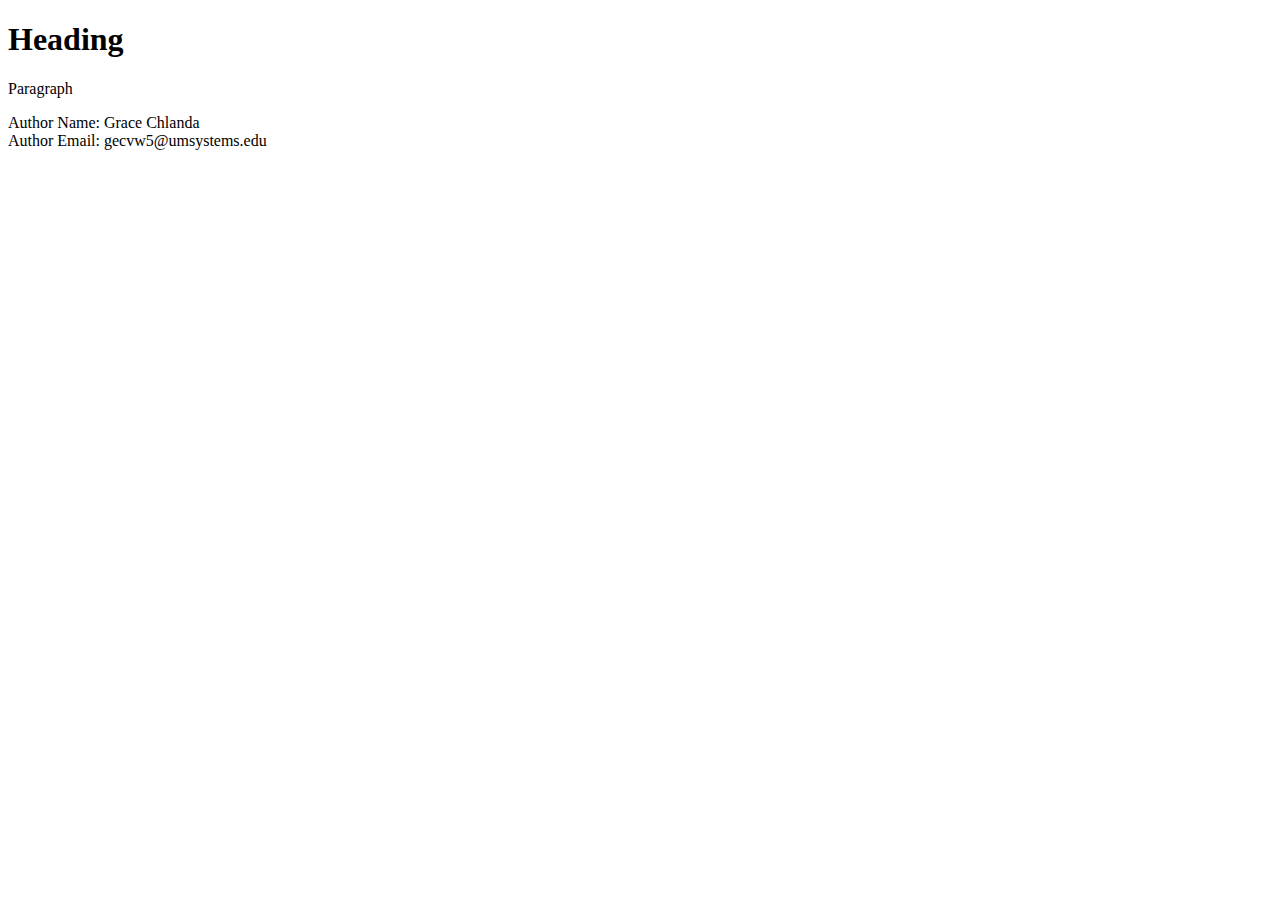
<file: chlanda_template.html>
<!DOCTYPE html>
<html lang="en-US">
    <head>
                   <meta charset="utf-8">
                   <title>Page Title</title>
    </head>
    <body>
        <main>
            <header>
                <h1>Heading</h1>
            </header>
            <p>
                Paragraph
            </p>
            <nav>
                <!--Important links go here-->
            </nav>
        </main>
        <footer>
            Author Name: Grace Chlanda <br>
            Author Email: gecvw5@umsystems.edu
        </footer>
    </body>
</html>
</file>
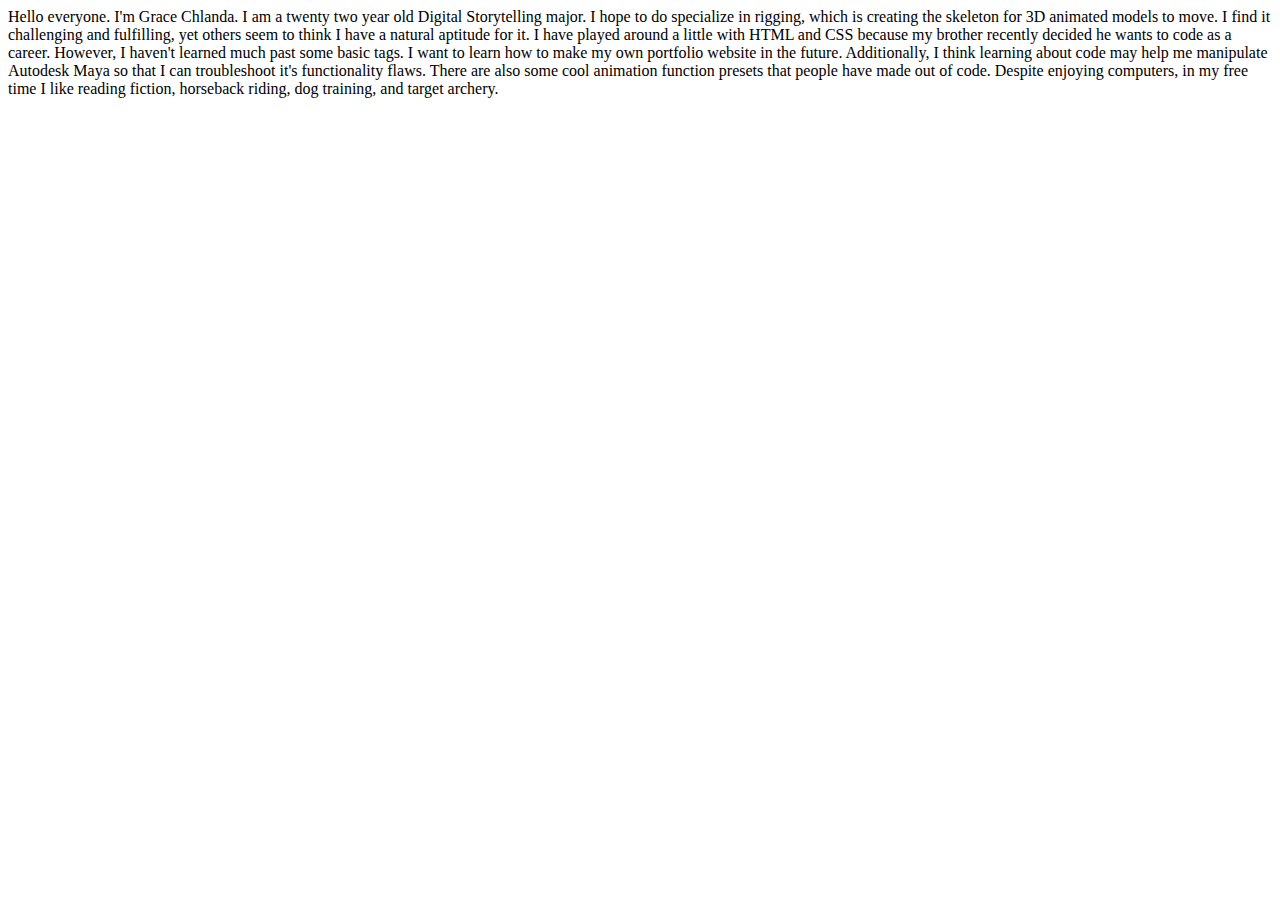
<file: introHTML_Chlanda.html>
<!DOCTYPE html>
<html lang="en-US">
<head>
    <meta charset="utf-8">
    <title>Welcome to Grace Chlanda's Website</title>
</head>
<body>
    Hello everyone. I'm Grace Chlanda. I am a twenty two year old Digital Storytelling major. I hope to do specialize in rigging, which is creating the skeleton for 3D animated models to move. I find it challenging and fulfilling, yet others seem to think I have a natural aptitude for it. I have played around a little with HTML and CSS because my brother recently decided he wants to code as a career. However, I haven't learned much past some basic tags. I want to learn how to make my own portfolio website in the future. Additionally, I think learning about code may help me manipulate Autodesk Maya so that I can troubleshoot it's functionality flaws. There are also some cool animation function presets that people have made out of code. Despite enjoying computers, in my free time I like reading fiction, horseback riding, dog training, and target archery.
</body>
</html>
</file>
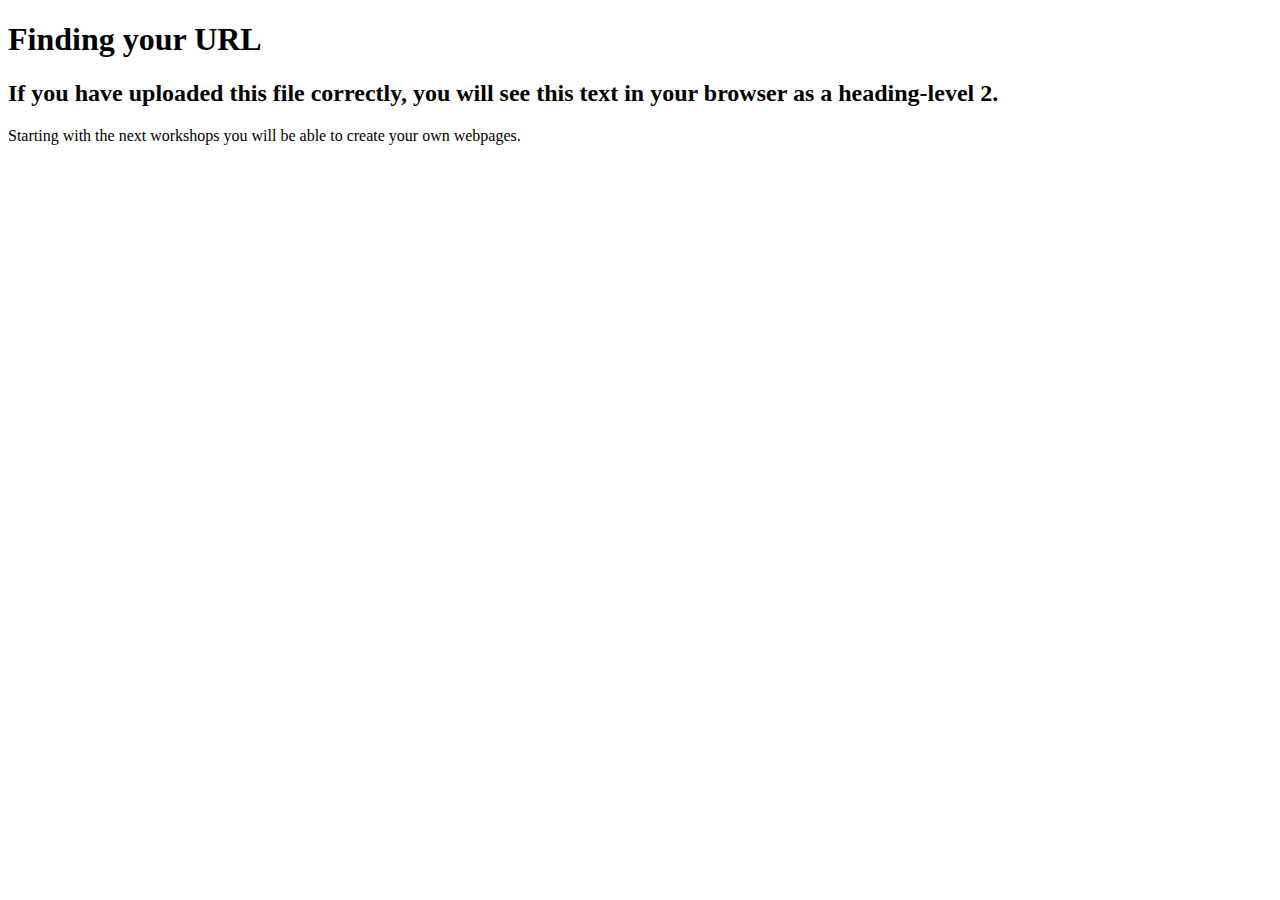
<file: test.html>
<!DOCTYPE html>
<html>
    
    <head>
        <meta charset="utf-8">
       <title>Finding Your URL</title>
        <meta name="description" content="Finding your URL in GitHub">
    </head>
    <body>
        
        <h1>Finding your URL</h1>
        <h2>If you have uploaded this file correctly, you will see this text in your browser as a heading-level 2.</h2>
        
        <p>
            Starting with the next workshops you will be able to create your own webpages.
        </p>
        
    
    </body>
</html>
</file>
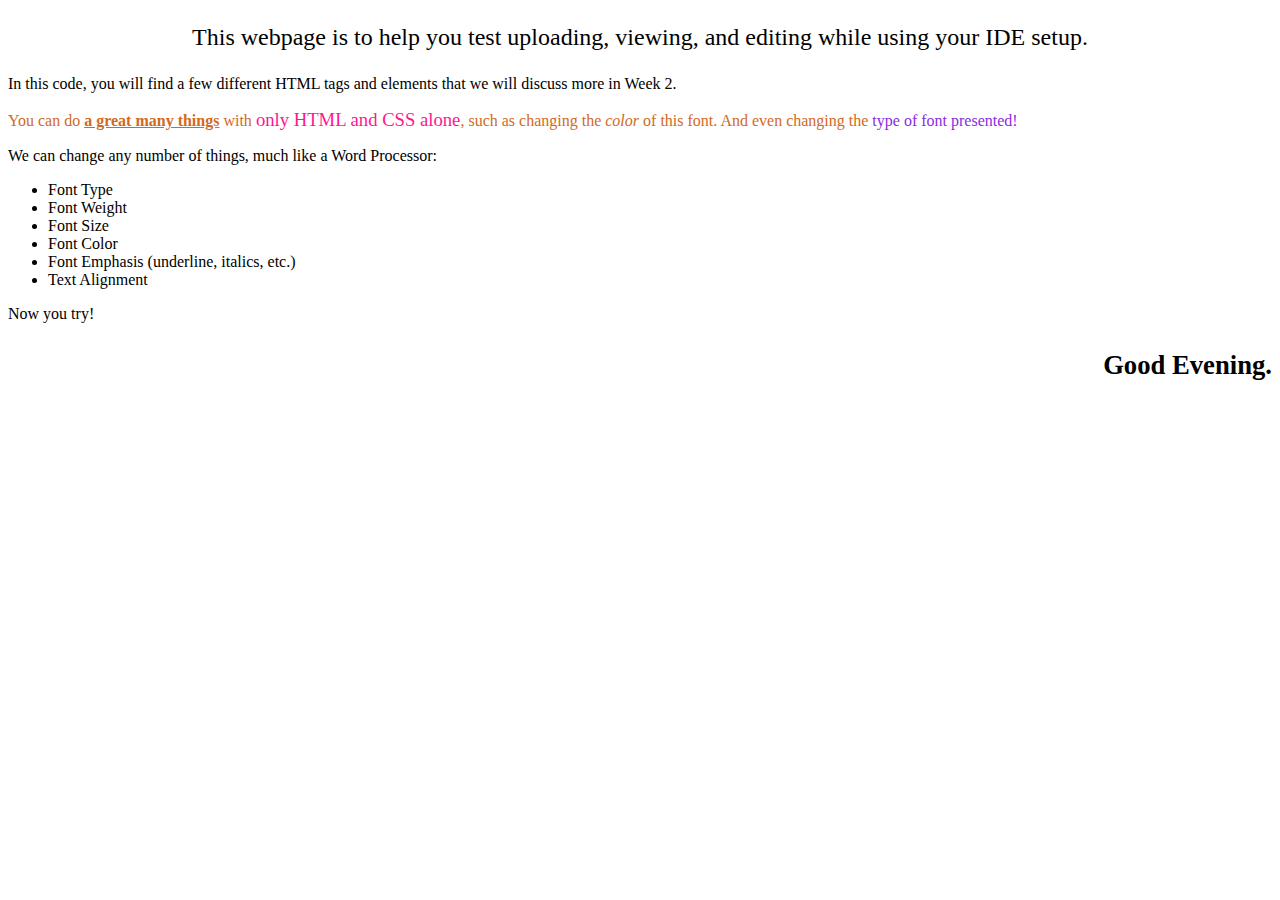
<file: webpageTest.html>
<!DOCTYPE html>
<html lang="en-US">
<head>
    <title>testing your website</title>
    <meta charset="utf-8">
</head>
<body>
<p style="text-align: center; font-size: 18pt;">This webpage is to help you test uploading, viewing, and editing while using your IDE setup.</p>
    
<p>In this code, you will find a few different HTML tags and elements that we will discuss more in Week 2.</p>
    <p style="color:chocolate;">You can do <span style="font-weight: 600; text-decoration: underline;"> a great many things</span> with <span style="font-size: 14pt; color: deeppink;">only HTML and CSS alone</span>, such as changing the <em>color</em> of this font. And even changing the <span style="font-family: cursive; color:blueviolet;"> type of font presented!</span></p>
    <p>We can change any number of things, much like a Word Processor:</p>
    <ul>
    <li>Font Type</li>
        <li>Font Weight</li>
        <li>Font Size</li>
        <li>Font Color</li>
        <li>Font Emphasis (underline, italics, etc.)</li>
        <li>Text Alignment</li>
    </ul>
    <p> Now you try! </p>
    <p style="text-align: right; font-weight: bold; font-size: 20pt;"> Good Evening.</p>
    
</body>
</html>
</file>
